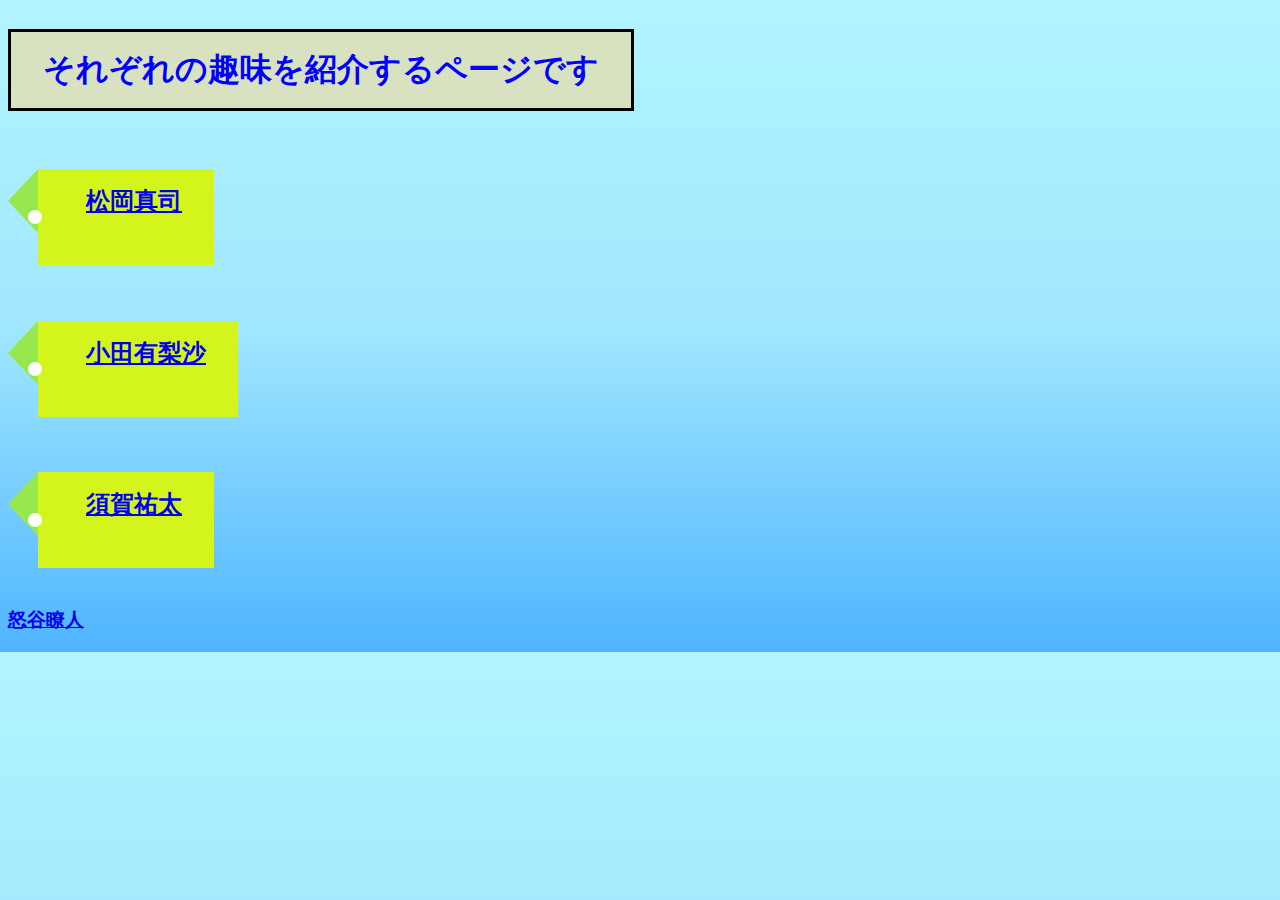
<file: index.html>
<!DOCTYPE html>
<html>

<head>
    <title>それぞれの趣味を紹介するページ</title>
    <meta charset="utf-8">
    <link rel="stylesheet" type="text/css" href="css\index.css">

</head>

<body>
    <h1>それぞれの趣味を紹介するページです</h1>
    <p><h2><a href="matsuoka.html">松岡真司</a></h2></p>
    <p><h2><a href="oda.html">小田有梨沙</a></h2></p>
    <p><h2><a href="suga.html">須賀祐太</a></h2></p>
    <h3><a href="ikariya.html">怒谷瞭人</a></h3>
</body>

</html>
</file>
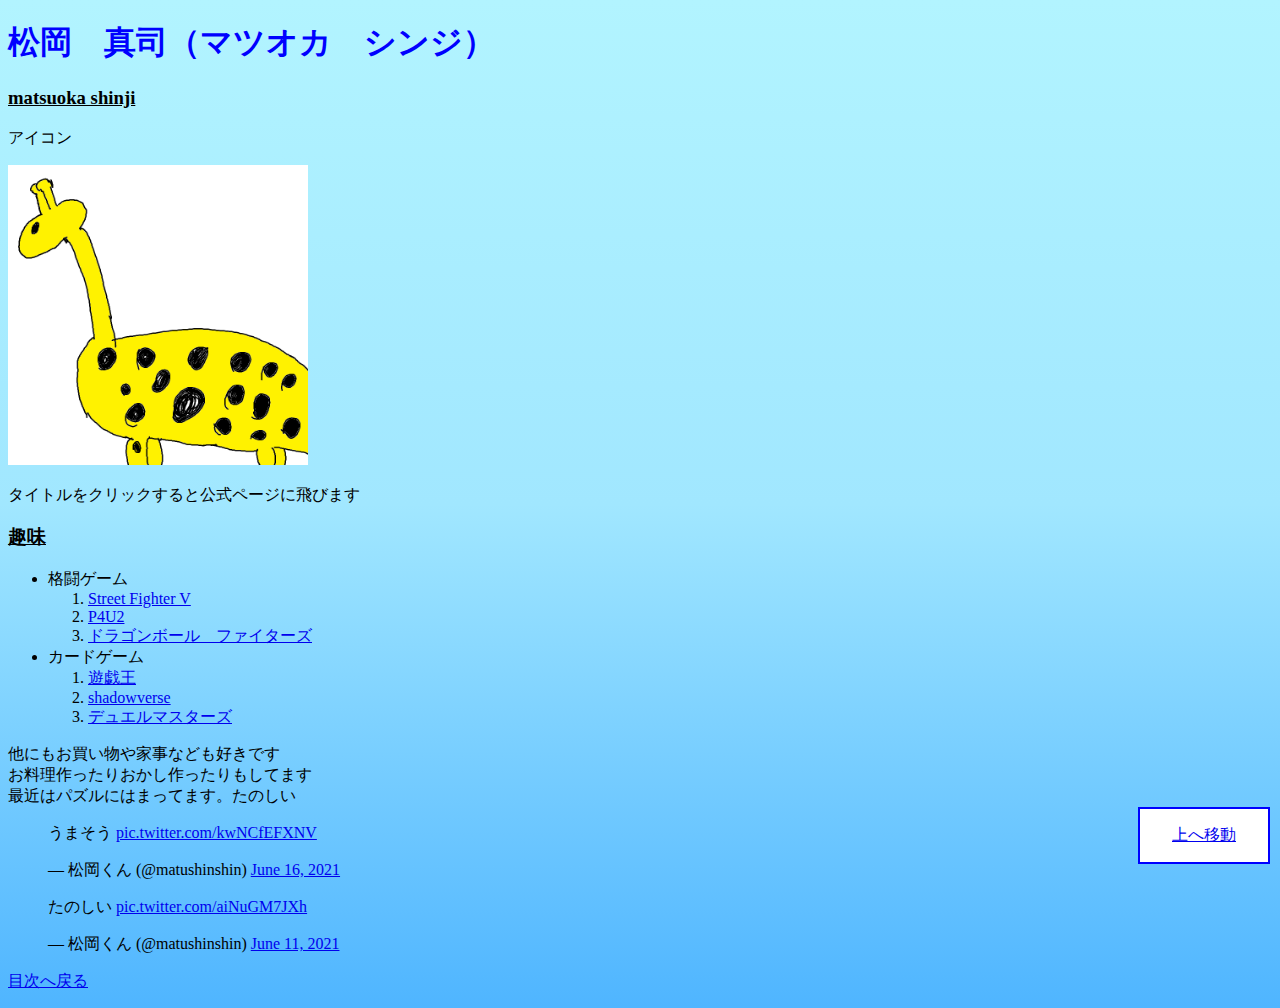
<file: matsuoka.html>
<!DOCTYPE html>
<html>

<head>
    <title>松岡真司</title>
    <meta charset="utf-8">
    <link rel="stylesheet" type="text/css" href="css\matsuoka.css">
</head>

<body>
<h1 id="Top">松岡　真司（マツオカ　シンジ）</h1>
<h3>matsuoka shinji</h3>
<p>アイコン</p>
<img src="それぞれの画像置き場\松岡君の画像.png" width="300" height="300">
<p>タイトルをクリックすると公式ページに飛びます</p>
<h3>趣味</h3>
<ul>
    <li>格闘ゲーム</li>
    <ol>
        <li><a href="https://www.capcom.co.jp/sfv/">Street Fighter V</a></li>
        <li><a href="https://p-atlus.jp/p4u2/">P4U2</a></li>
        <li><a href="https://dbfz.bn-ent.net/">ドラゴンボール　ファイターズ</a></li>
    </ol>
    <li>カードゲーム</li>
    <ol>
        <li><a href="https://www.yugioh-card.com/japan/">遊戯王</a></li>
        <li><a href="https://shadowverse.jp/">shadowverse</a></li>
        <li><a href="https://dm.takaratomy.co.jp/">デュエルマスターズ</a></li>
    </ol>
</ul>
<p>
他にもお買い物や家事なども好きです<br>
お料理作ったりおかし作ったりもしてます<br>
最近はパズルにはまってます。たのしい
</p>
<blockquote class="twitter-tweet"><p lang="ja" dir="ltr">うまそう <a href="https://t.co/kwNCfEFXNV">pic.twitter.com/kwNCfEFXNV</a></p>&mdash; 松岡くん (@matushinshin) <a href="https://twitter.com/matushinshin/status/1405098007087833094?ref_src=twsrc%5Etfw">June 16, 2021</a></blockquote> <script async src="https://platform.twitter.com/widgets.js" charset="utf-8"></script>
<blockquote class="twitter-tweet"><p lang="ja" dir="ltr">たのしい <a href="https://t.co/aiNuGM7JXh">pic.twitter.com/aiNuGM7JXh</a></p>&mdash; 松岡くん (@matushinshin) <a href="https://twitter.com/matushinshin/status/1403371596790702084?ref_src=twsrc%5Etfw">June 11, 2021</a></blockquote> <script async src="https://platform.twitter.com/widgets.js" charset="utf-8"></script>


<p><a href="index.html">目次へ戻る</a></p>
<p id="Up">
    <a href="#Top">上へ移動</a>
</p>
</body>

</html>
</file>
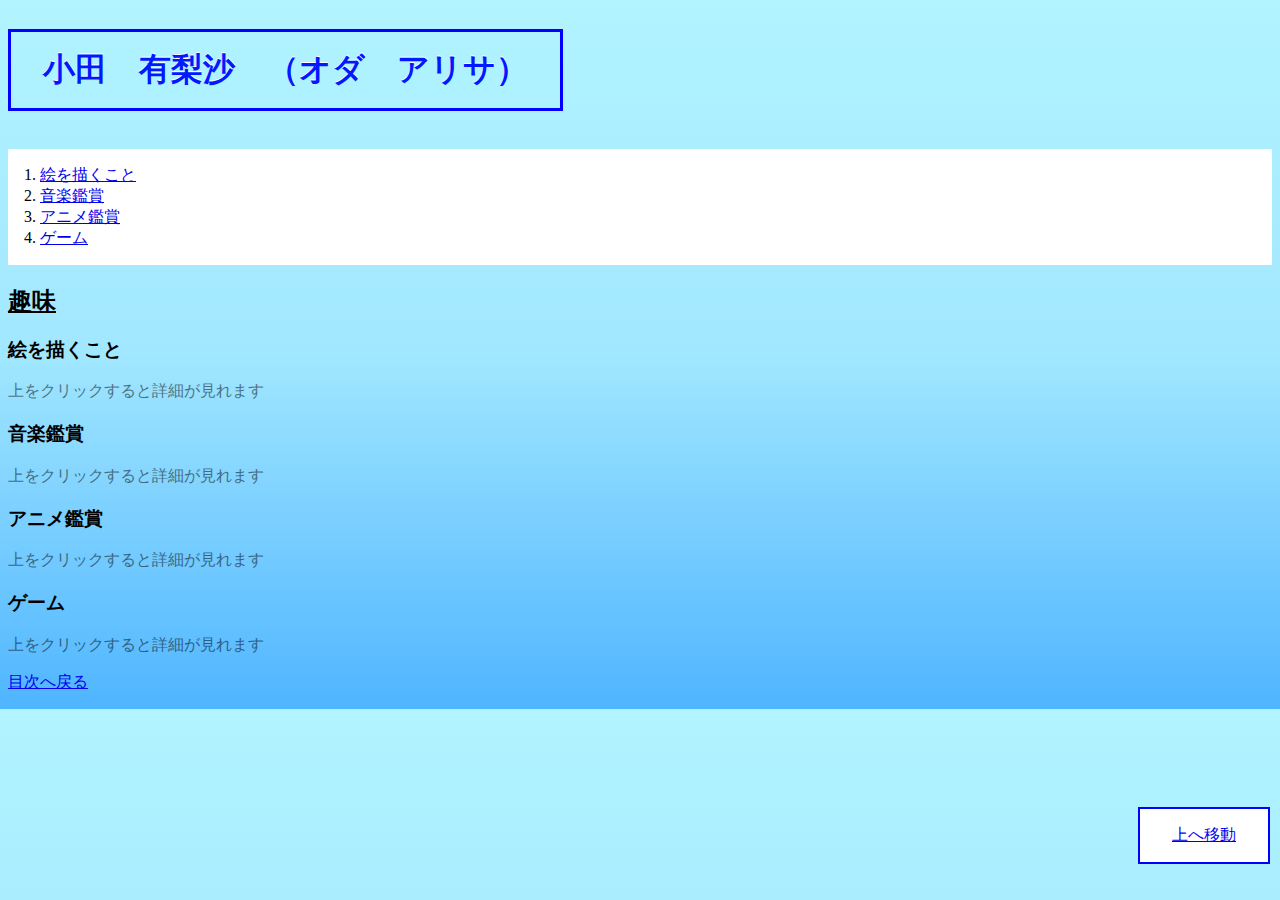
<file: oda.html>
<!DOCTYPE html>
<html>
    <head>
        <meta charset="UTF-8">
        <link rel="stylesheet" type="text/css" href="./css/oda.css">
        <title>小田有梨沙</title>
        <script type="text/javascript" src="js/oda.js"></script>
    </head>
    <body>
        <h1 id="Top">小田　有梨沙　（オダ　アリサ）</h1>
        <ol>
            <li><a href="#one">絵を描くこと</a></li>
            <li><a href="#two">音楽鑑賞</a></li>
            <li><a href="#three">アニメ鑑賞</a></li>
            <li><a href="#four">ゲーム</a></li>
        </ol>
        <h2>趣味</h2>
        <h3 onclick="btnpic()" id="one">絵を描くこと</h3>
        <p class="k">
            上をクリックすると詳細が見れます
        </p>
        <div id="picture" >
        <img src="./それぞれの画像置き場/Hika.png">
        <div class="con">
        <p>
            暇つぶし程度に落書きをしていて<br>
            Twitter等に投稿している<br>
            かわいい絵柄とアニメ塗りを極めることが目標<br>
            動きのある絵や背景、細かい作業が苦手であり、<br>
            それが今後の課題課題
        </p>
        <ul>
            <li>オリジナルキャラクター(95%)</li>
            <li><a href="https://mylittlepony.hasbro.com/en-us">マイリトルポニー</a>(5%弱)</li>
            <li>vtuberやアニメキャラ(その他)</li>
        </ul>
        </div>
        </div>
        <h3 onclick="btnmic()" id="two">音楽鑑賞</h3>
        <p class="k">
            上をクリックすると詳細が見れます
        </p>
        <div id="music" class="con">
        <p class>
            流行りの曲から昔の曲まで興味があれば聴いている<br>
            基本的には邦楽がほとんどだが洋楽も好き<br>
            全体的に広く浅く聴いている
        </p>
        <ul>
            <li><a href="https://www.johnnys-net.jp/page?artist=13&id=artistTop">関ジャニ∞</a></li>
            <li><a href="https://www.taniyamahiroko.com/">谷山浩子</a></li>
            <li>倉橋ヨエコ</li>
        </ul>
        </div>
        <h3 onclick="btnanm()" id="three">アニメ鑑賞</h3>
        <p class="k">
            上をクリックすると詳細が見れます
        </p>
        <div id="anime" class="con">
        <p>
            日常物やファンタジー物が好き<br>
            テレビで見るよりもネットで見る方が多い
        </p>
        <ul>
            <li><a href="https://www.madoka-magica.com/tv/">魔法少女まどか☆マギカ</a></li>
            <li><a href="http://shinonome-lab.com/">日常</a></li>
            <li><a href="https://osomatsusan.com/">おそ松さん</a></li>
        </ul>
        </div>
        <h3 onclick="btngm()" id="four">ゲーム</h3>
        <p class="k">
            上をクリックすると詳細が見れます
        </p>
        <div id="game" class="con">
        <p class>
            難しすぎないRPGや育成ゲームが好き<br>
            最近は音ゲー、リズムゲームを中心に遊んでいる
        </p>
        <ul>
            <li><a href="https://www.kirby.jp/">星のカービィ</a></li>
            <li><a href="https://www.dragonquest.jp/">ドラクエ</a></li>
            <li><a href="https://cinderella.idolmaster.jp/sl-stage/">デレステ</a></li>
        </ul>
        </div>
        <p><a href="index.html">目次へ戻る</a></p>
        <p id="Up">
            <a href="#Top">上へ移動</a>
        </p>
        <script>
            document.getElementById("picture").style.display="none";
            function btnpic(){
                const picture = document.getElementById("picture");
                if(picture.style.displa=="block"){
                    picture.style.display="none";
                }else{
                    picture.style.display="block";
                }
            }
            document.getElementById("music").style.display="none";
            function btnmic(){
                const picture = document.getElementById("music");
                if(picture.style.displa=="block"){
                    picture.style.display="none";
                }else{
                    picture.style.display="block";
                }
            }
            document.getElementById("anime").style.display="none";
            function btnanm(){
                const picture = document.getElementById("anime");
                if(picture.style.displa=="block"){
                    picture.style.display="none";
                }else{
                    picture.style.display="block";
                }
            }
            document.getElementById("game").style.display="none";
            function btngm(){
                const picture = document.getElementById("game");
                if(picture.style.displa=="block"){
                    picture.style.display="none";
                }else{
                    picture.style.display="block";
                }
            }
        </script>
    </body>
</html>
</file>
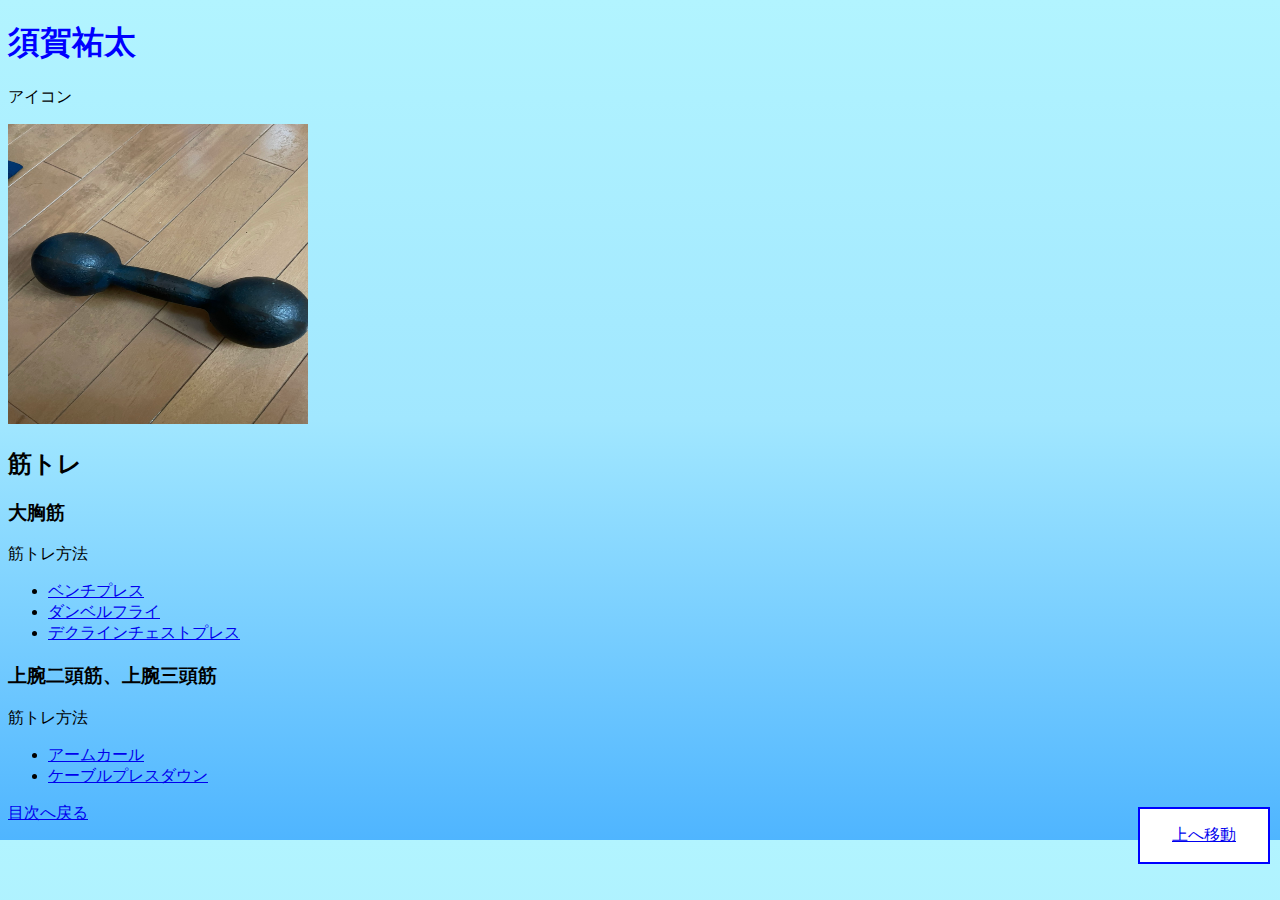
<file: suga.html>
<!DOCTYPE html>
<html>

    <head>
        <title>須賀祐太</title>
        <meta charset="utf-8">
        <link rel="stylesheet" type="text/css" href="css/suga.css">
    </head>

    <body>
        <h1 id="Top">須賀祐太</h1>
        <p>アイコン</p>
        <img src="それぞれの画像置き場\S__91914242_0.jpg" width="300" height="300">
        <h2>筋トレ</h2>
        <h3>大胸筋</h3>
        <p>筋トレ方法</p>
            <ul>
                <li><a href="https://melos.media/training/46988/">ベンチプレス</a></li>
                <li><a href="https://grong.jp/magazine/dumbbell-fly-way-dumbbell-press-difference/">ダンベルフライ</a></li>
                <li><a href="https://smartlog.jp/151087">デクラインチェストプレス</a></li>
            </ul>
        <h3>上腕二頭筋、上腕三頭筋</h3>
        <p>筋トレ方法</p>
            <ul>
                <li><a href="https://melos.media/training/61666/2/">アームカール</a></li>
                <li><a href="https://belegend.jp/training/machine_training/arm_m/10190/">ケーブルプレスダウン</a></li>
            </ul>
    
        <p><a href="index.html">目次へ戻る</a></p>
        <p id="Up">
            <a href="#Top">上へ移動</a>
        </p>
    </body>
</html>
</file>
<file: css/oda.css>
h1{
    text-shadow: 1px 0 0 white;
    text-shadow: 0 1px 0 white;
    text-shadow: -1px 0 0 white;
    text-shadow: 0 -1px 0 white;
    padding: 1rem 2rem;
    display: inline-block;
    border: 3px solid #000;
    border-color:blue;
    color:#0019ff;
}
ol{
    background-color:white;
    padding: 1rem 2rem;
    display: block;
}
.con{
    background-color:white;
}
h2{

    text-decoration:underline;
}
body {
    background: linear-gradient(#b2f4ff,#a1e7ff,#4fb5ff);
  }
.k{
    opacity: 0.5;
}
#Up{
    background-color:white;
    display: inline-block;
    padding: 1rem 2rem;
    position: fixed;
    right:10px;
    bottom:20px;
    border: 2px solid;
    border-color:blue;
}
</file>
<file: css/suga.css>
h1{
    color: blue;
}
body {
    background: linear-gradient(#b2f4ff,#a1e7ff,#4fb5ff);
  }
  #Up{
    background-color:white;
    display: inline-block;
    padding: 1rem 2rem;
    position: fixed;
    right:10px;
    bottom:20px;
    border: 2px solid;
    border-color:blue;
}
</file>
